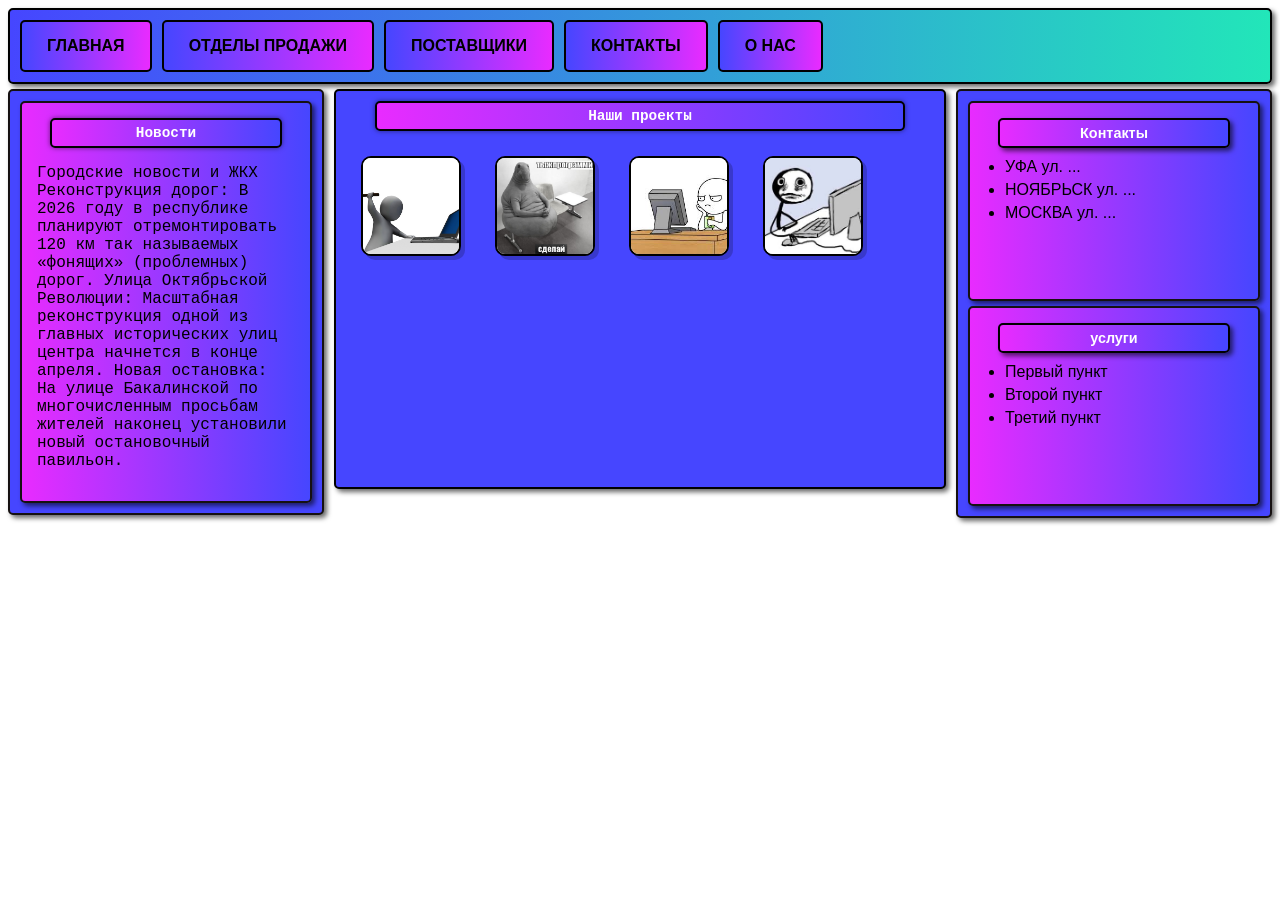
<file: index.html>
<!DOCTYPE html>
<html lang="en">
<head>
    <meta charset="UTF-8">
    <meta name="viewport" content="width=device-width, initial-scale=1.0">
    <link rel="stylesheet" href="style.css">
    <title>Document</title>
</head>
<body>
    <div class="header_logo"></div>
    <div class="str">
        
        <div class="top_menu">
            <div>
                <a href="#" class="block">ГЛАВНАЯ</a> 
                <div class="drop_menu_2">
                    <div class="drop_item">главная_1</div>
                    <div class="drop_item">главная_2</div>
                    <div class="drop_item">главная_3</div>
                </div>
            </div>

            <div>
                <a href="#" class="block">ОТДЕЛЫ ПРОДАЖИ</a>
                <div class="drop_menu_2">
                    <div class="drop_item">отд_пр_1</div>
                    <div class="drop_item">отд_пр_2</div>
                    <div class="drop_item">отд_пр_3</div>
                </div>
            </div>
            
            <div>                                            <!--контенер для 3.1 кнопкок -->
                <a href="#" class="block">ПОСТАВЩИКИ</a>
                
                <div class="drop_menu_2">                    <!--контенер для 3.w кнопкок -->
                    <a href="#" class="drop_item">ООО "Дизайн"</a>
                    
                    <div class="sub_item_cont">              <!--контенер для 3.3 кнопкок -->
                        <a href="#" class="drop_item">ООО "Арт" </a>
                        
                        <div class="drop_lvl3">
                            <div class="drop_item">Филиал Уфа</div>
                            <div class="drop_item">Филиал Москва</div> 
                        </div>
                    </div>

                    <a href="#" class="drop_item">ООО "Фотостиль"</a>
                </div>
            </div>

            <div>
                <a href="#" class="block">КОНТАКТЫ</a>
                <div class="drop_menu_2">
                    <a href="#" class="drop_item">Центральный офис</a>
                    <div class="accordion_cont">
                        <a href="#" class="drop_item">Регионы ↓</a>
                        <div class="drop_accordion">
                            <div class="drop_item">Уфа (Бакалинская)</div>
                            <div class="drop_item">Москва (Сити)</div>
                        </div>
                        <a href="#" class="drop_item">Техподдержка</a>
                    </div>
                </div>
            </div>
            <div>
                <a href="#" class="block">О НАС</a>
            </div>
            
        </div>
        
        <div class="left_block_1">
            <div class="left_block_2">
                <span class="news">Новости <br></span>
                <p>Городские новости и ЖКХ
                Реконструкция дорог: В 2026 году в республике планируют отремонтировать 120 км так называемых «фонящих» (проблемных) дорог.
                Улица Октябрьской Революции: Масштабная реконструкция одной из главных исторических улиц центра начнется в конце апреля.
                Новая остановка: На улице Бакалинской по многочисленным просьбам жителей наконец установили новый остановочный павильон. </p>
            </div>
        </div>
        
        <div class="right_block_1">
            <div class="right_block_2">
                <span class="contact">Контакты</span>
                <ul class="spisok">
                    <li class="points">УФА ул. ...</li>
                    <li class="points">НОЯБРЬСК ул. ...</li>
                    <li class="points">МОСКВА ул. ...</li>
                </ul>
            </div>
            <div class="right_block_2">
                <span class="contact">услуги</span>
                <ul class="spisok">
                    <li class="points">Первый пункт</li>
                    <li class="points">Второй пункт</li>
                    <li class="points">Третий пункт</li>
                </ul>
            </div>
        </div>

        <div class="mid_block">
            <div class="mid_cont_layer">
                <span class="news">Наши проекты</span>

                <div class="square_jacor">
                    <div class="square_box">
                        <img src="image copy.png" alt="IT">
                    </div>
                    <div class="vsplivashka">Разработка моб. приложений</div>
                </div>

                <div class="square_jacor">
                    <div class="square_box">
                        <img src="image copy 2.png" alt="IT">
                    </div>
                    <div class="vsplivashka">Создание сайтов</div>
                </div>

                <div class="square_jacor">
                    <div class="square_box">
                        <img src="image copy 3.png" alt="IT">
                    </div>
                    <div class="vsplivashka">Разработка ПО</div>
                </div>

                <div class="square_jacor">
                    <div class="square_box">
                        <img src="image copy 4.png" alt="IT">
                    </div>
                    <div class="vsplivashka">UI/UX</div>
                </div>
            </div>
            
        </div>

    </div>

</body>
</html>
</file>
<file: style.css>
/* чтобы контект сам уменьшался в зависимости от рамок */
*{
    box-sizing: border-box;
}


.top_menu > div {
    float: left;
    position: relative;
    
}


.top_menu {
    width: 100%;
    height: auto;
    display: flow-root;   /* Возвращает фон, который пропадал из-за float */
    overflow: visible;    /* Позволяет выпадающему меню быть видимым */
    position: relative;
    background: linear-gradient(to right, #4646ff, #22e6b9);
    border-radius: 5px;
    padding: 5px;
    border: 2px solid black;
    box-shadow: 3px 3px 5px rgba(0,0,0,0.6);
    
}


.block { 
    display: block;
    background: linear-gradient(to right, #4646ff, #e92bff);
    border-radius: 5px;
    color: black;
    border: 2px solid black;
    text-decoration: none;
    margin: 5px;          
    padding: 15px 25px;
    text-align: center;
    font-weight: bold;
    font-family: 'Gill Sans', 'Gill Sans MT', Calibri, sans-serif;
}


.drop_menu_2 {
    display: none;
    position: absolute;
    /* Идеальное выравнивание по ширине кнопки */
    width: max-content; 
    min-width: 100%;
    left: 5px;              
    
    z-index: 999;        /* Большое число, чтобы быть поверх всех кнопок */
    top: 100%;           /* Ровно под кнопкой */
    margin-top: -5px;    /* Чтобы не было щели */
    
    background: linear-gradient(to right, #4646ff, #e92bff);
    border-radius: 5px;
    border: 2px solid black;
    padding: 5px;
    padding-bottom: 20px;
    overflow: visible;

    
}

.top_menu > div:hover .drop_menu_2 {
    display: block;
}

.drop_item {
    display: block;
    background: linear-gradient(to right, #4646ff, #e92bff);
    border: 2px solid black;
    border-radius: 8px;
    margin: 4px 0;           
    padding: 10px 20px;
    color: black;
    text-decoration: none;
    text-align: center;
    font-weight: bold;
    font-family: sans-serif;
    white-space: nowrap;
    cursor: pointer;
    white-space: nowrap;
    width: auto;
}

.drop_item:hover {
    filter: brightness(1.1);
    transform: scale(1.02);
}

.sub_item_cont{
    position: relative;
    display: block;
}

.drop_lvl3{
    display: none;
    position: absolute;

    top: 0;
    left: 100%;
    

    width: 100%;
    background: linear-gradient(to right, #e92bff, #4646ff);
    border: 2px solid black;
    border-radius: 10px;
    padding-left: 5px;
    z-index: 110;       /* Чуть выше, чем 2-й уровень */
}

.sub_item_cont:hover .drop_lvl3{
    display: block;
}

.accordion_cont{
    width: 100%;
    position: relative;
}

.drop_accordion{
    display: none;
    position: static; /* чтобы при гармошке сдвигать элементы ниже*/
    width: 100%;
    margin: 0;
    background: none;
    border-radius: 5px;
    padding: 0;
}

.accordion_cont:hover .drop_accordion{
    display: block;
}

.drop_accordion .drop_item{
    background: linear-gradient(to right, #22e6b9, #4646ff);
    font-size: 0.9em;
    border: 1px solid black;
    width: 95%;
}
/*-----------------------------------------------------*/

.left_block_1{
    float:left;
    width: 25%;
    background-color: #4646ff;
    padding: 10px;
    padding-top: 5px;
    min-height: 300px;
    margin-top: 5px;
    border: 2px solid rgb(22, 17, 17);
    border-radius: 5px;
    margin-right: 10px;
    box-shadow: 3px 3px 5px rgba(0,0,0,0.6);
}

.left_block_2{
    background: linear-gradient(to right, #e92bff, #4646ff);
    border: 2px solid rgb(22, 17, 17);
    padding: 15px;
    margin-top: 5px;
    border-radius: 5px;
    min-height: 200px;
    box-shadow: 3px 3px 5px rgba(0,0,0,0.6);
    font-family: 'Courier New', Courier, monospace;
    height: 100%;
    
}

.news{
    display: block;
    text-align: center;

    background: linear-gradient(to right, #e92bff, #4646ff);
    color: white;
    font-weight: bold;
    padding: 5px 0;
    font-family: 'Courier New', Courier, monospace;
    border: 2px solid black;
    border-radius: 5px;

    margin-bottom: 10px;
    width: 90%;
    margin-left: auto;
    margin-right: auto;
    font-size: 0.9em;
    box-shadow:  0 0 5px rgba(0,0,0,0.5);
}

.right_block_1{
    float:right;
    width: 25%;
    background-color: #4646ff;
    padding: 10px;
    padding-top: 5px;
    min-height: 300px;
    margin-top: 5px;
    border: 2px solid rgb(22, 17, 17);
    border-radius: 5px;
    margin-left: 10px;
    box-shadow: 3px 3px 5px rgba(0,0,0,0.6);
}

.right_block_2{
    background: linear-gradient(to right, #e92bff, #4646ff);
    border: 2px solid rgb(22, 17, 17);
    padding: 15px;
    margin-top: 5px;
    border-radius: 5px;
    min-height: 200px;
    box-shadow: 3px 3px 5px rgba(0,0,0,0.6);
    font-family:'Gill Sans', 'Gill Sans MT', Calibri, 'Trebuchet MS', sans-serif;
    height: 100%;
}

.contact{
   display: block;
    text-align: center;

    background: linear-gradient(to right, #e92bff, #4646ff);
    color: white;
    font-weight: bold;
    padding: 5px 0;
    font-family: 'Gill Sans', 'Gill Sans MT', Calibri, 'Trebuchet MS', sans-serif;
    border: 2px solid black;
    border-radius: 5px;

    margin-bottom: 10px;
    width: 90%;
    margin-left: auto;
    margin-right: auto;
    font-size: 0.9em;
    box-shadow: 3px 3px 5px rgba(0,0,0,0.6);
}

.spisok {
    list-style-type: disc; 
    margin: 0;
    padding: 0;           /* Убираем стандартный отступ браузера */
    padding-left: 20px;   /* Оставляем ровно столько, чтобы точки не вылезли за рамку */
    margin-top: 10px;
}

.points {
    font-family: 'Gill Sans', sans-serif;
    margin-bottom: 5px;
}

.mid_block{
    overflow: hidden; /* чтобы заставить всатвть между блоками и обрезка лишнего контента */
    background-color: #4646ff;
    padding: 10px;
    margin-top: 5px;
    border: 2px solid black;
    border-radius: 5px;
    min-height: 400px;
    box-shadow: 3px 3px 5px rgba(0,0,0,0.6);
}

.square_jacor{
    display: inline-block;
    position: relative;
    margin: 15px;
}

.square_box{
    width: 100px;
    height: 100px;
    background-color: white;
    border: 2px solid black;
    border-radius: 10px;
    overflow: hidden;
    transition: transform 0.2s;
    box-shadow: 4px 4px 0px rgba(0,0,0,0.2);
}

.square_box img{
    width: 100%;
    height: 100%;
    object-fit: cover;/*обрезка лишнего контента*/
}

.square_box:hover{
    transform: scale(1.1);
}

.vsplivashka{
    visibility: hidden; /* для скрыто по умолчанию*/
    opacity: 0;

    position: absolute;
    bottom: 110%;

    width: 120px;
    background-color: #333;
    color: #fff;
    text-align: center;
    padding: 5px;
    border-radius: 5px;
    font-size: 12px;
    z-index: 100;
    transition: opacity 0.3s;
}

.square_jacor:hover .vsplivashka{
    visibility: visible;
    opacity: 1;
}
</file>
